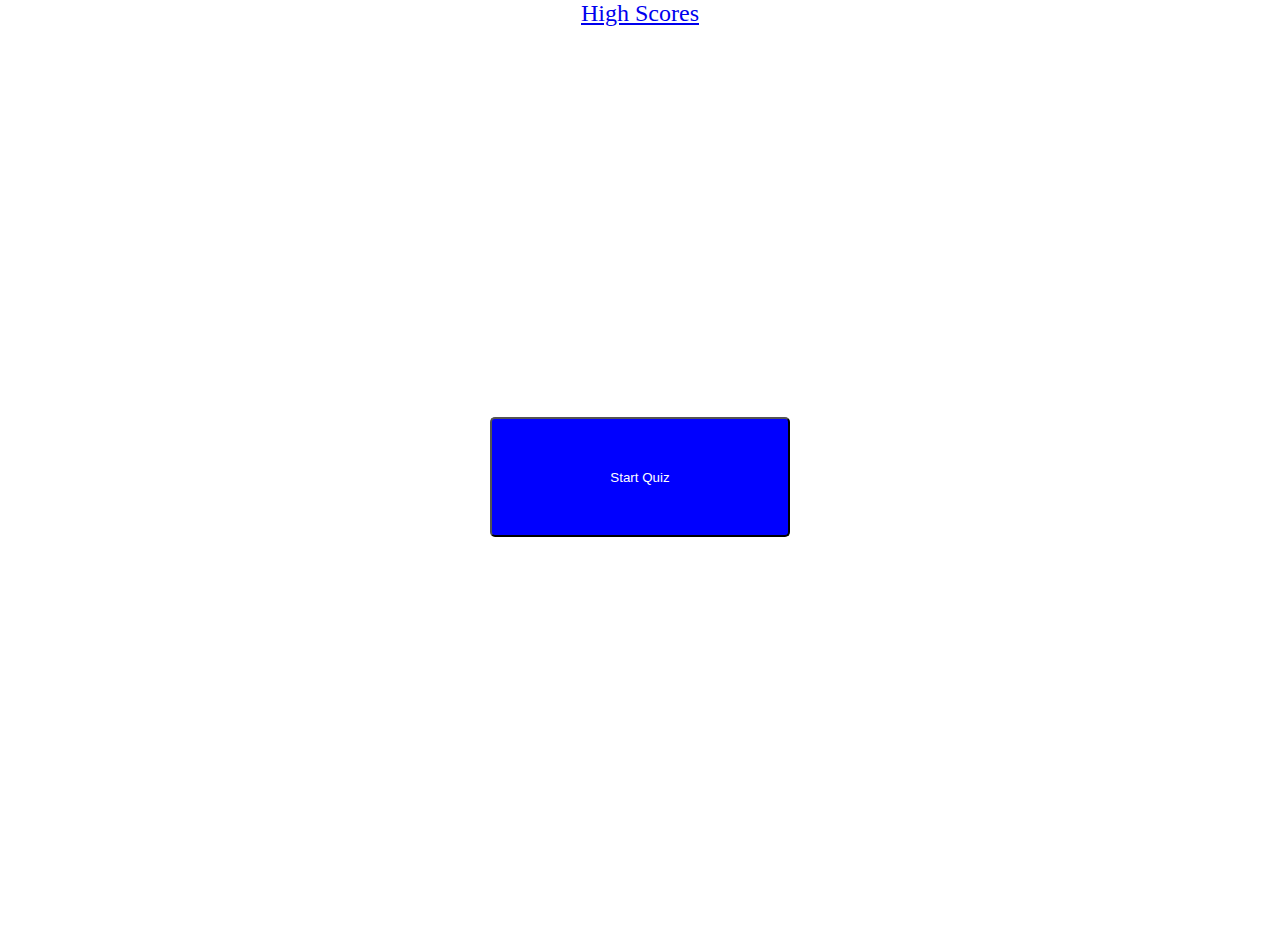
<file: index.html>
<!DOCTYPE html>
<html lang="en">
<head>
    <meta charset="UTF-8">
    <meta http-equiv="X-UA-Compatible" content="IE=edge">
    <meta name="viewport" content="width=device-width, initial-scale=1.0">
    <link rel="stylesheet" href="assets/css/style.css">
    <title>Code Quiz</title>
</head>
<body>
    <header>
        <a href="highscores.html">
            <div id="high-scores">
                High Scores
            </div>
        </a>
    </header>
    <div id="container" >
        <div id="main-content">
            <div id="timer"></div>
            <div id="question"></div>
            <ul id="options"></ul>
        </div>
        <div id="start">
            <form id='userForm'></form>
            <button id="start-button">
                Start Quiz
            </button>
        </div>
    </div>
    <script src="assets/js/script.js"></script>
</body>
</html>
</file>
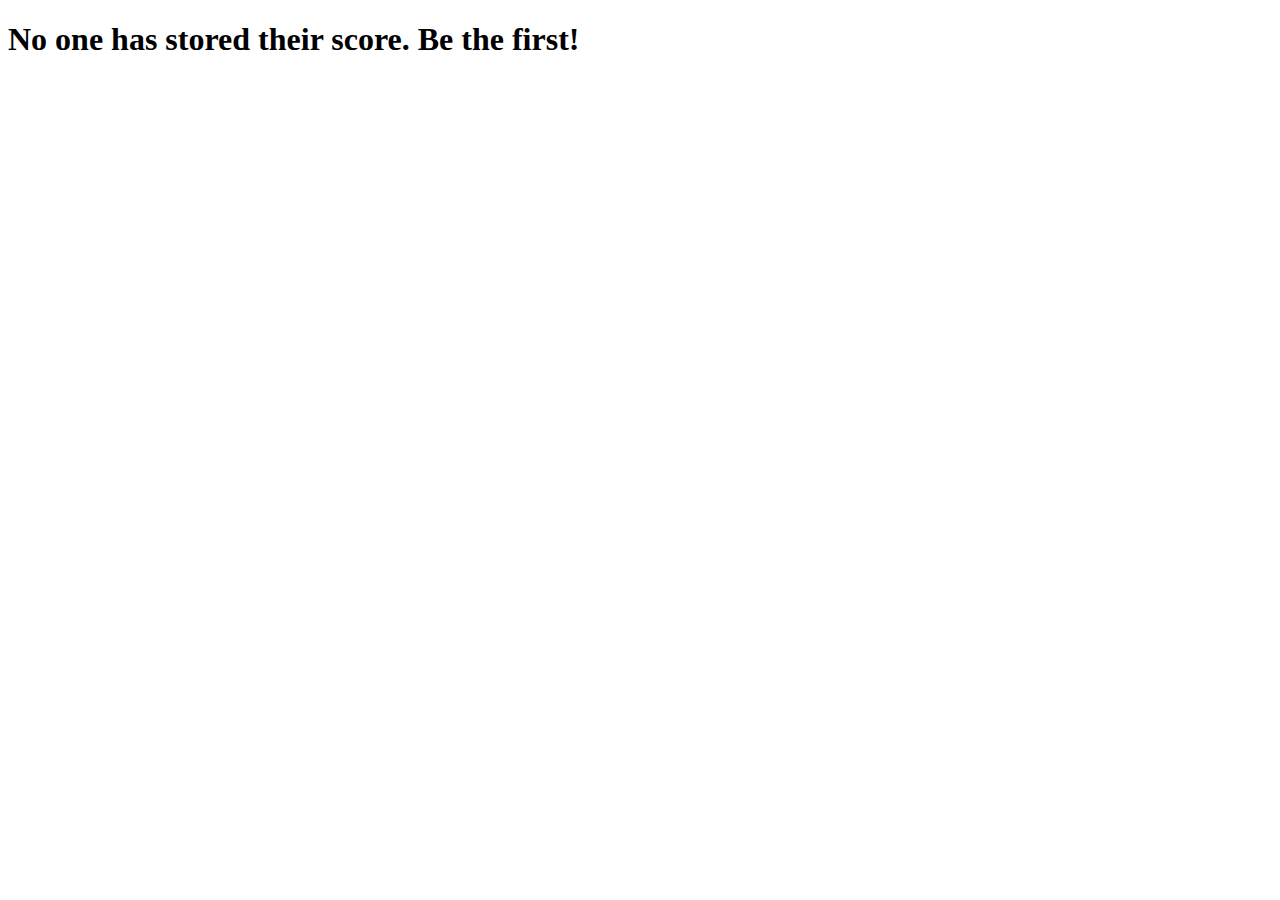
<file: highscores.html>
<!DOCTYPE html>
<html lang="en">
<head>
    <meta charset="UTF-8">
    <meta http-equiv="X-UA-Compatible" content="IE=edge">
    <meta name="viewport" content="width=device-width, initial-scale=1.0">
</head>
<body>
    <span>
        <div id="scores"></div>
        <ul id="scoresList"></ul>
    </span>
    <script src="assets/js/highscores.js"></script>
</body>
</html>
</file>
<file: assets/css/style.css>
* {
    box-sizing: border-box;
    margin: 0;
    padding:0;
}

header {
    text-align: center;
    font-size: x-large;
    
}
#container {
    width: 100vw;
    height: 100vh;
    display: flex;
    justify-content: center;
    align-items: center;
    margin: 0 auto;
}

#question {
    text-align: center;
    margin-bottom: 50px;
    font-size: large;
    font-weight: bold;
}

#options {
    display: flex;
    width: 100%;
}

#options li {
    float: left;
    list-style: none;
    text-align: center;
    background-color: blue;
    border-radius: 5px;
    color: white;
    margin-right: 30px;
    width: 150px;
    line-height: 60px;
}
  
#options li:hover {
    cursor: pointer;
    text-decoration: none;
    color: #000000;
    background-color: #33B5E5;
}

.hidden {
    display: none;
}

button {
    width: 300px;
    height: 120px;
    color: white;
    border-radius: 5px;
    background-color: blue;
}

button:hover {
    cursor: pointer;
    border: #000000;
    text-decoration: none;
    color: #000000;
    background-color: #33B5E5;
}
</file>
